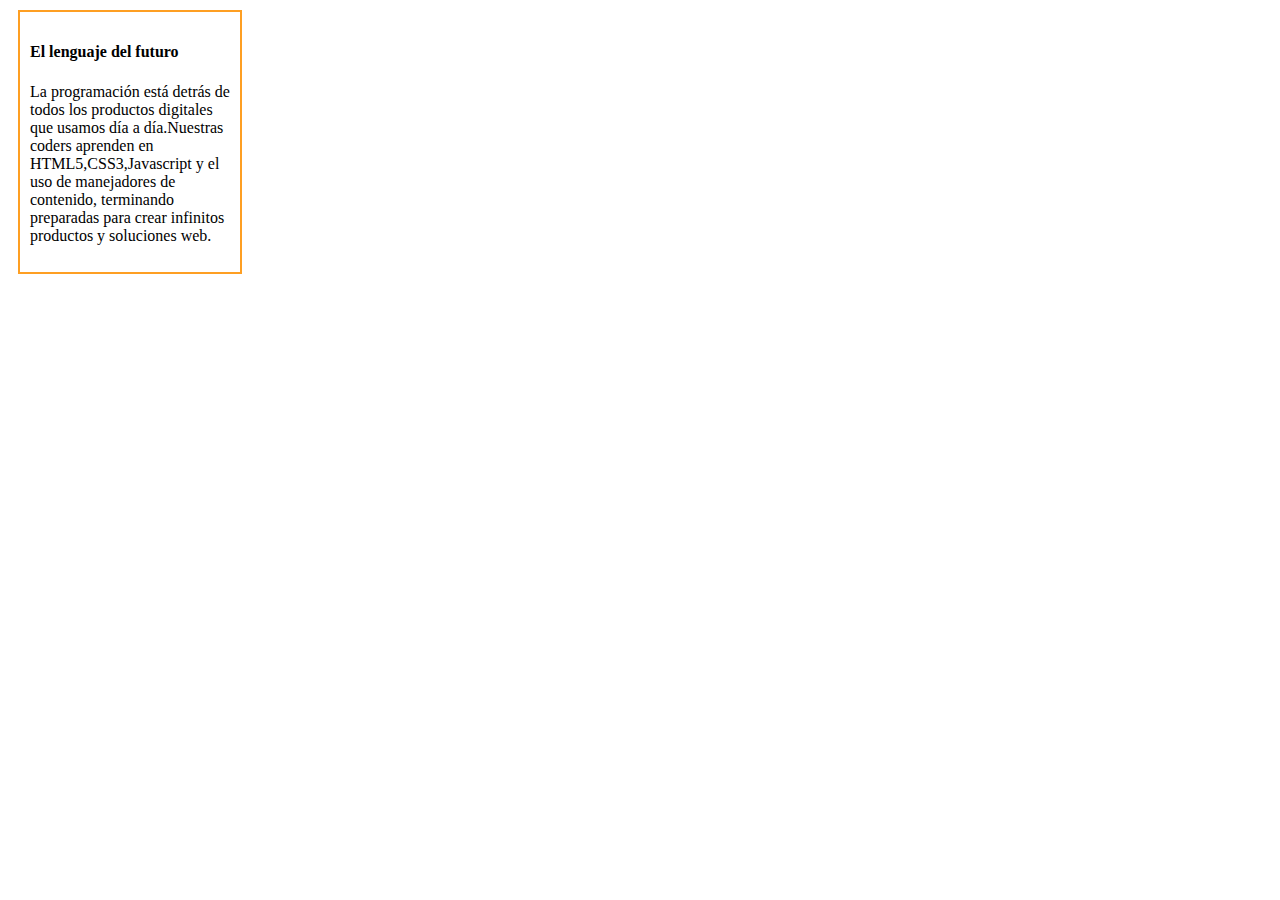
<file: Parte1/index.html>
<!DOCTYPE html>
<html>
    <head>	
        <meta charset="utf-8">
    	<link rel="stylesheet" type="text/css" href="css/main.css">
    	<link rel="icon" type="text/css" href="favicon.ico">
    
    </head>
    
    <body>
        <!-- Inserta tu codigo aqui -->
		<div>
			
			<h4>El lenguaje del futuro</h5>
            <p>La programación está detrás de todos los productos digitales que usamos día a día.Nuestras coders aprenden en HTML5,CSS3,Javascript y el uso de manejadores de contenido, terminando preparadas para crear infinitos productos y soluciones web.</p>

		</div>














    </body>
</html>
</file>
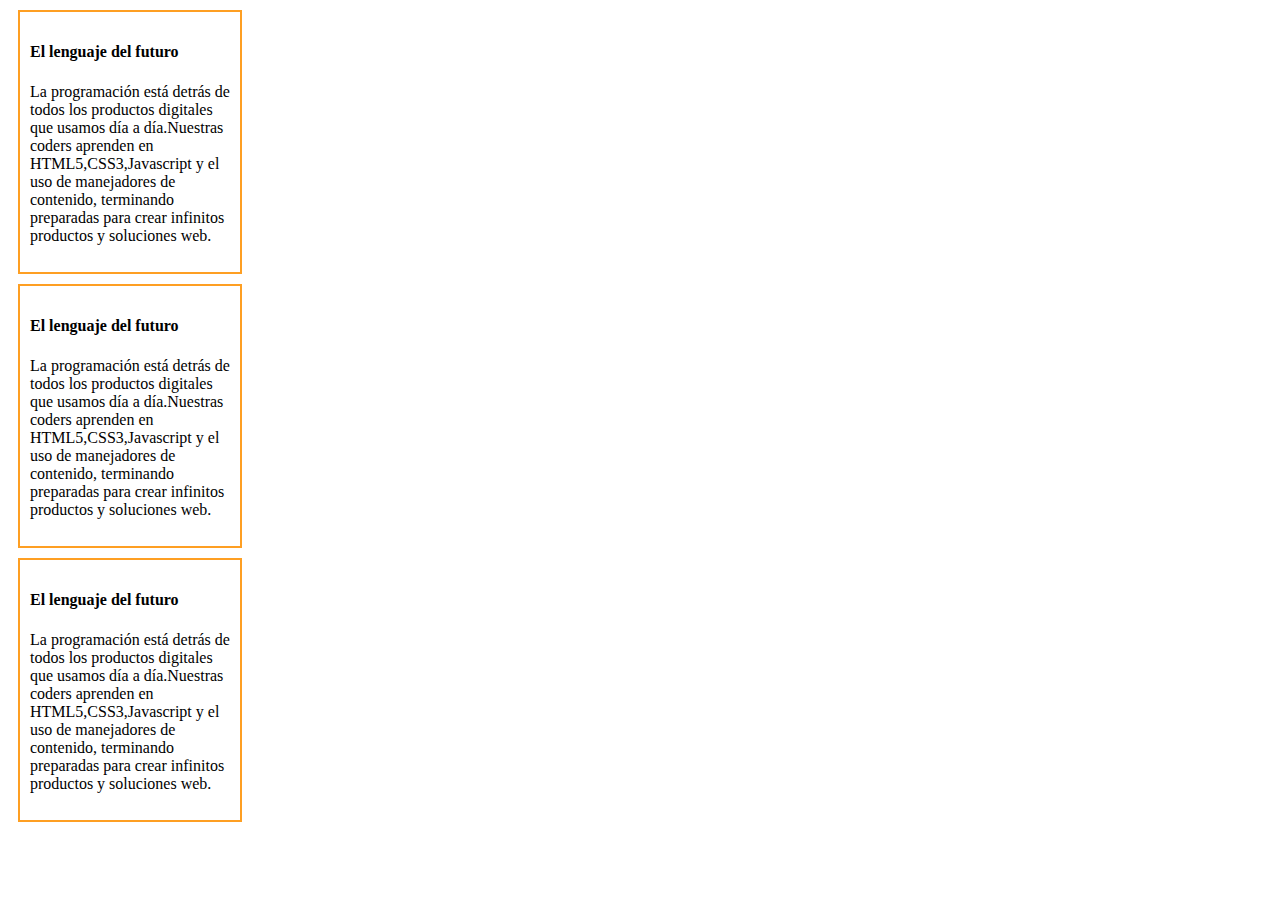
<file: parte2/index.html>
<!DOCTYPE html>
<html>
    <head>	
        <meta charset="utf-8">
    	<link rel="stylesheet" type="text/css" href="css/main.css">
    	<link rel="icon" type="text/css" href="favicon.ico">
    
    </head>
    
    <body>
        <!-- Inserta tu codigo aqui -->
		<div>
			
			<h4>El lenguaje del futuro</h5>
            <p>La programación está detrás de todos los productos digitales que usamos día a día.Nuestras coders aprenden en HTML5,CSS3,Javascript y el uso de manejadores de contenido, terminando preparadas para crear infinitos productos y soluciones web.</p>

		</div>
        <div>
            
            <h4>El lenguaje del futuro</h5>
            <p>La programación está detrás de todos los productos digitales que usamos día a día.Nuestras coders aprenden en HTML5,CSS3,Javascript y el uso de manejadores de contenido, terminando preparadas para crear infinitos productos y soluciones web.</p>

        </div>
        <div>
            
            <h4>El lenguaje del futuro</h5>
            <p>La programación está detrás de todos los productos digitales que usamos día a día.Nuestras coders aprenden en HTML5,CSS3,Javascript y el uso de manejadores de contenido, terminando preparadas para crear infinitos productos y soluciones web.</p>

        </div>
















    </body>
</html>
</file>
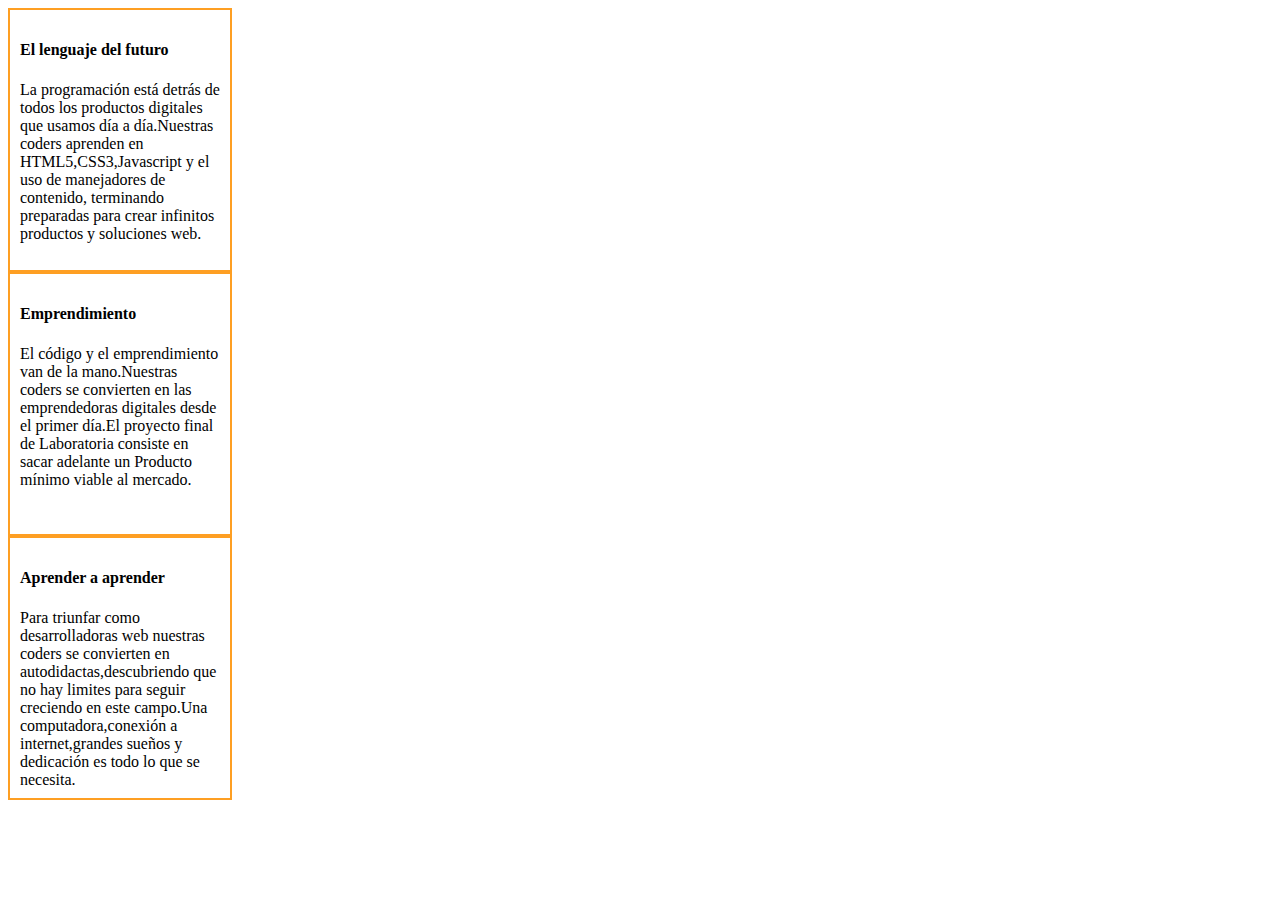
<file: parte3/index.html>
<!DOCTYPE html>
<html>
    <head>	
        <meta charset="utf-8">
    	<link rel="stylesheet" type="text/css" href="css/main.css">
    	<link rel="icon" type="text/css" href="favicon.ico">
    
    </head>
    
    <body>
        <!-- Inserta tu codigo aqui -->
		<div>
			
			<h4>El lenguaje del futuro</h4>
            <p>La programación está detrás de todos los productos digitales que usamos día a día.Nuestras coders aprenden en HTML5,CSS3,Javascript y el uso de manejadores de contenido, terminando preparadas para crear infinitos productos y soluciones web.</p>

		</div>
        <div>
            
            <h4>Emprendimiento</h4>
            <p>El código y el emprendimiento van de la mano.Nuestras coders se convierten en las emprendedoras digitales desde el primer día.El proyecto final de Laboratoria consiste en sacar adelante un Producto mínimo viable al mercado.</p>

        </div>
        <div>
            
            <h4>Aprender a aprender</h4>
            <p>Para triunfar como desarrolladoras web nuestras coders se convierten en autodidactas,descubriendo que no hay limites para seguir creciendo en este campo.Una computadora,conexión a internet,grandes sueños y dedicación es todo lo que se necesita.</p>

        </div>
















    </body>
</html>
</file>
<file: Parte1/css/main.css>
/* Agrega aqui tu CSS */
div {
    width: 200px;
    height:240px;
	border:2px solid #FE9F23;
	padding: 10px;
	margin:10px;
}
</file>
<file: parte2/css/main.css>
/* Agrega aqui tu CSS */
div {
    width: 200px;
    height:240px;
	border:2px solid #FE9F23;
	padding: 10px;
	margin:10px;
}
</file>
<file: parte3/css/main.css>
/* Agrega aqui tu CSS */
div {
    width: 200px;
    height:240px;
	border:2px solid #FE9F23;
	padding: 10px;
	
}
</file>
